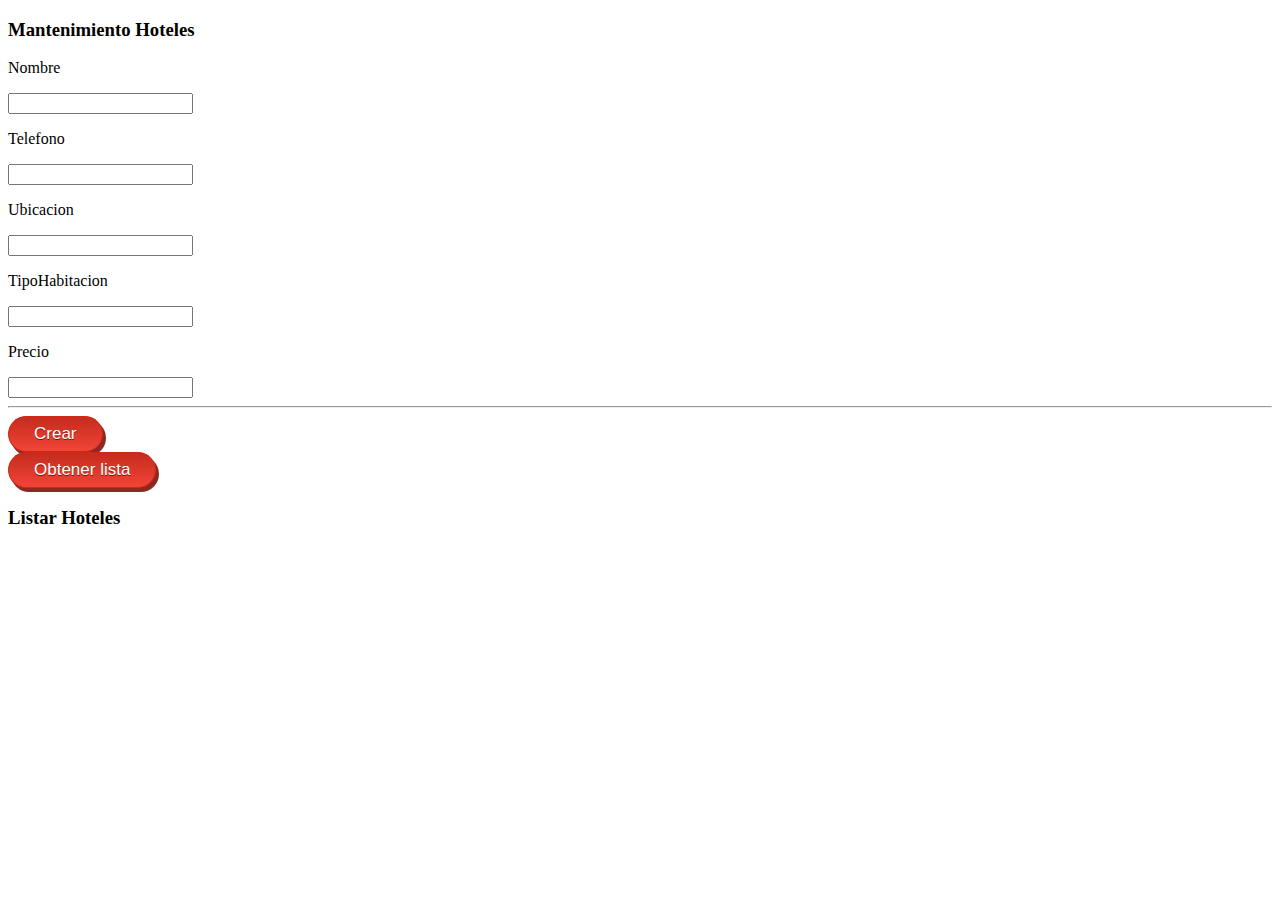
<file: clienteExamen2/index.html>
<!DOCTYPE html>
<html>
<head>
    <meta charset="utf-8">
    <meta http-equiv="X-UA-Compatible" content="IE=edge">
    <title>Cliente</title>
    <meta name="viewport" content="width=device-width, initial-scale=1">
    <style>
        .myButton {
	-moz-box-shadow: 3px 4px 0px 0px #8a2a21;
	-webkit-box-shadow: 3px 4px 0px 0px #8a2a21;
	box-shadow: 3px 4px 0px 0px #8a2a21;
	background:-webkit-gradient(linear, left top, left bottom, color-stop(0.05, #c62d1f), color-stop(1, #f24437));
	background:-moz-linear-gradient(top, #c62d1f 5%, #f24437 100%);
	background:-webkit-linear-gradient(top, #c62d1f 5%, #f24437 100%);
	background:-o-linear-gradient(top, #c62d1f 5%, #f24437 100%);
	background:-ms-linear-gradient(top, #c62d1f 5%, #f24437 100%);
	background:linear-gradient(to bottom, #c62d1f 5%, #f24437 100%);
	filter:progid:DXImageTransform.Microsoft.gradient(startColorstr='#c62d1f', endColorstr='#f24437',GradientType=0);
	background-color:#c62d1f;
	-moz-border-radius:18px;
	-webkit-border-radius:18px;
	border-radius:18px;
	border:1px solid #d02718;
	display:inline-block;
	cursor:pointer;
	color:#ffffff;
	font-family:Arial;
	font-size:17px;
	padding:7px 25px;
	text-decoration:none;
	text-shadow:0px 1px 0px #810e05;
}
.myButton:hover {
	background:-webkit-gradient(linear, left top, left bottom, color-stop(0.05, #f24437), color-stop(1, #c62d1f));
	background:-moz-linear-gradient(top, #f24437 5%, #c62d1f 100%);
	background:-webkit-linear-gradient(top, #f24437 5%, #c62d1f 100%);
	background:-o-linear-gradient(top, #f24437 5%, #c62d1f 100%);
	background:-ms-linear-gradient(top, #f24437 5%, #c62d1f 100%);
	background:linear-gradient(to bottom, #f24437 5%, #c62d1f 100%);
	filter:progid:DXImageTransform.Microsoft.gradient(startColorstr='#f24437', endColorstr='#c62d1f',GradientType=0);
	background-color:#f24437;
}
.myButton:active {
	position:relative;
	top:1px;
}
    </style>
</head>
<body>

    <h3>Mantenimiento Hoteles</h3>
    <form id="formHotel">
        <p>Nombre</p>
        <input type="text" name="Nombre">
        <p>Telefono</p>
        <input type="text" name="Telefono">
        <p>Ubicacion</p>
        <input type="text" name="Ubicacion">
        <p>TipoHabitacion</p>
        <input type="text" name="TipoHabitacion">
        <p>Precio</p>
        <input type="text" name="Precio">
        <hr>
        <a class="myButton" type="submit" id="crear">Crear</a>
        
    </form>

    <a class="myButton" type="submit" id="listar">Obtener lista</a>
    <h3>Listar Hoteles</h3>
    <div class="result"></div>
    <script
        src="http://code.jquery.com/jquery-3.3.1.min.js"
        integrity="sha256-FgpCb/KJQlLNfOu91ta32o/NMZxltwRo8QtmkMRdAu8="
        crossorigin="anonymous"></script>
    <script>
        //http://localhost:2144/Hoteles.svc/Hoteles
        $("#listar").click(function(){
            $(".result").empty();
            $.get( "http://localhost:2144/Hoteles.svc/Hoteles", function( data ) {
                console.log(data);
                for (i = 0; i < data.length; i++) {
                    $(".result")
                    .append( '<div style="border:solid #000 1px;background-color:#acacac;margin:10px;padding:2px;"><p>Nombre: ' + data[i].Nombre + '</p><p>Habitacion: ' + data[i].TipoHabitacion + '</p><p>Telefono: ' + data[i].Telefono + '</p><a class="myButton" type="submit">Eliminar</a><br/><a class="myButton" type="submit" id="actualizar">Actualizar</a></div>');
                }
            })
        });
        $("#crear").click(function(){
            var mydata = $('#formHotel').serializeArray();
            var json = "";
            jQuery.each(mydata, function(){
                jQuery.each(this, function(i, val){
                    if (i=="name") {
                        json += '"' + val + '":';
                    } else if (i=="value") {
                        json += '"' + val.replace(/"/g, '\\"') + '",';
                    }
                });
            });
            json = "{" + json.substring(0, json.length - 1) + "}";
            $.post ({
                url: "http://localhost:2144/Hoteles.svc/Hoteles",
                type: "POST",
                data: json,
                dataType: "json",
                contentType: "application/json; charset=utf-8",
                success: function(){
                    $(".result")
                    .empty()
                    .append('<p>Insert con exito!</p>');
                }
            })
        });
    </script>
</body>
</html>
</file>
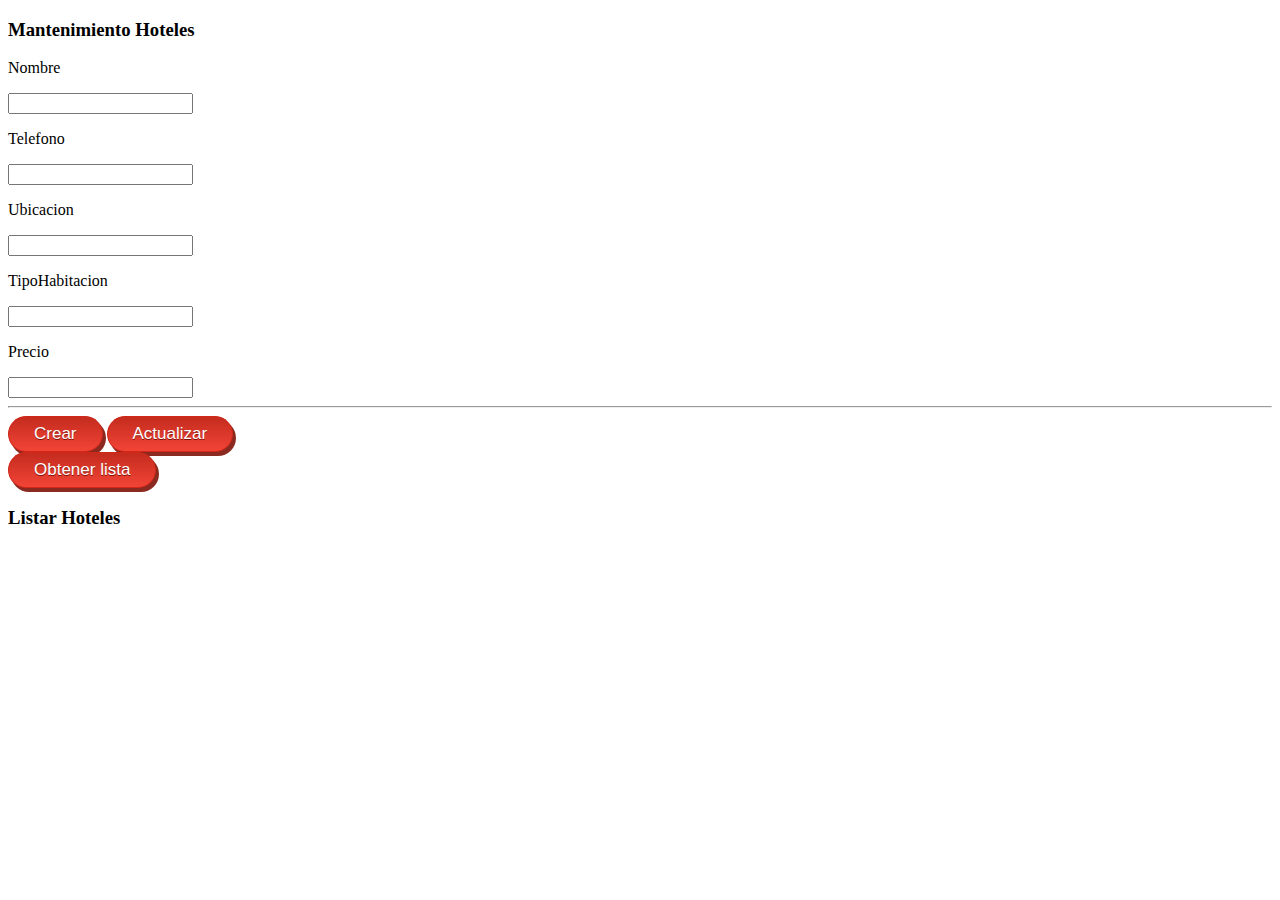
<file: ClienteWeb/index.html>
<!DOCTYPE html>
<html>
<head>
    <meta charset="utf-8">
    <meta http-equiv="X-UA-Compatible" content="IE=edge">
    <title>Cliente</title>
    <meta name="viewport" content="width=device-width, initial-scale=1">
    <style>
        .myButton {
	-moz-box-shadow: 3px 4px 0px 0px #8a2a21;
	-webkit-box-shadow: 3px 4px 0px 0px #8a2a21;
	box-shadow: 3px 4px 0px 0px #8a2a21;
	background:-webkit-gradient(linear, left top, left bottom, color-stop(0.05, #c62d1f), color-stop(1, #f24437));
	background:-moz-linear-gradient(top, #c62d1f 5%, #f24437 100%);
	background:-webkit-linear-gradient(top, #c62d1f 5%, #f24437 100%);
	background:-o-linear-gradient(top, #c62d1f 5%, #f24437 100%);
	background:-ms-linear-gradient(top, #c62d1f 5%, #f24437 100%);
	background:linear-gradient(to bottom, #c62d1f 5%, #f24437 100%);
	filter:progid:DXImageTransform.Microsoft.gradient(startColorstr='#c62d1f', endColorstr='#f24437',GradientType=0);
	background-color:#c62d1f;
	-moz-border-radius:18px;
	-webkit-border-radius:18px;
	border-radius:18px;
	border:1px solid #d02718;
	display:inline-block;
	cursor:pointer;
	color:#ffffff;
	font-family:Arial;
	font-size:17px;
	padding:7px 25px;
	text-decoration:none;
	text-shadow:0px 1px 0px #810e05;
}
.myButton:hover {
	background:-webkit-gradient(linear, left top, left bottom, color-stop(0.05, #f24437), color-stop(1, #c62d1f));
	background:-moz-linear-gradient(top, #f24437 5%, #c62d1f 100%);
	background:-webkit-linear-gradient(top, #f24437 5%, #c62d1f 100%);
	background:-o-linear-gradient(top, #f24437 5%, #c62d1f 100%);
	background:-ms-linear-gradient(top, #f24437 5%, #c62d1f 100%);
	background:linear-gradient(to bottom, #f24437 5%, #c62d1f 100%);
	filter:progid:DXImageTransform.Microsoft.gradient(startColorstr='#f24437', endColorstr='#c62d1f',GradientType=0);
	background-color:#f24437;
}
.myButton:active {
	position:relative;
	top:1px;
}
    </style>
</head>
<body>

    <h3>Mantenimiento Hoteles</h3>
    <form id="formHotel">
        <p>Nombre</p>
        <input type="text" name="Nombre">
        <p>Telefono</p>
        <input type="text" name="Telefono">
        <p>Ubicacion</p>
        <input type="text" name="Ubicacion">
        <p>TipoHabitacion</p>
        <input type="text" name="TipoHabitacion">
        <p>Precio</p>
        <input type="text" name="Precio">
        <hr>
        <a class="myButton" type="submit" id="crear">Crear</a>
        <a class="myButton" type="submit" id="actualizar">Actualizar</a>
    </form>

    <a class="myButton" type="submit" id="listar">Obtener lista</a>
    <h3>Listar Hoteles</h3>
    <div class="result"></div>
    <script
        src="http://code.jquery.com/jquery-3.3.1.min.js"
        integrity="sha256-FgpCb/KJQlLNfOu91ta32o/NMZxltwRo8QtmkMRdAu8="
        crossorigin="anonymous"></script>
    <script>
        //http://localhost:2144/Hoteles.svc/Hoteles
        $("#listar").click(function(){
            $(".result").empty();
            $.get( "http://localhost:2144/Hoteles.svc/Hoteles", function( data ) {
                console.log(data);
                for (i = 0; i < data.length; i++) {
                    $(".result")
                    .append( '<div style="border:solid #000 1px;background-color:#acacac;margin:10px;padding:2px;"><p>Nombre: ' + data[i].Nombre + '</p><p>Habitacion: ' + data[i].TipoHabitacion + '</p><p>Telefono: ' + data[i].Telefono + '</p><a class="myButton" type="submit">Eliminar</a></div>');
                }
            })
        });
        $("#crear").click(function(){
            var mydata = $('#formHotel').serializeArray();
            var json = "";
            jQuery.each(mydata, function(){
                jQuery.each(this, function(i, val){
                    if (i=="name") {
                        json += '"' + val + '":';
                    } else if (i=="value") {
                        json += '"' + val.replace(/"/g, '\\"') + '",';
                    }
                });
            });
            json = "{" + json.substring(0, json.length - 1) + "}";
            $.post ({
                url: "http://localhost:2144/Hoteles.svc/Hoteles",
                type: "POST",
                data: json,
                dataType: "json",
                contentType: "application/json; charset=utf-8",
                success: function(){
                    $(".result")
                    .empty()
                    .append('<p>Insert con exito!</p>');
                }
            })
        });
    </script>
</body>
</html>
</file>
